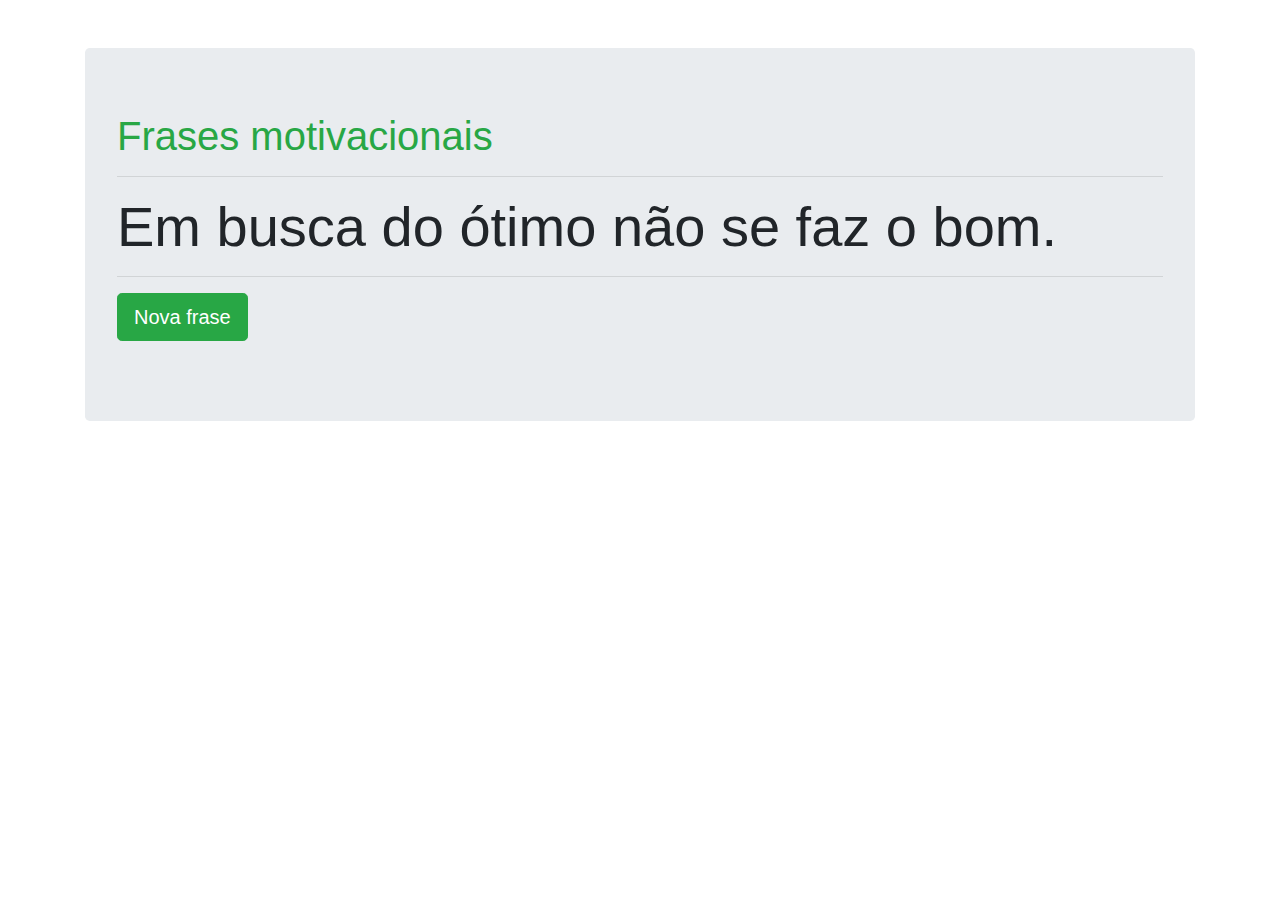
<file: JavaScript-Arrays-Loops/projeto-frases/index.html>
<!DOCTYPE html>
<html lang="pt-br">
  <head>
    <meta charset="utf-8">
    <meta name="viewport" content="width=device-width, initial-scale=1, shrink-to-fit=no">

    <!-- Bootstrap CSS -->
    <link rel="stylesheet" href="https://stackpath.bootstrapcdn.com/bootstrap/4.5.2/css/bootstrap.min.css">

    <!-- Javascript -->


    <title>Frases motivacionais</title>

  </head>

  <body>
    
    <div class="container mt-5">
        <div class="row">
          <div class="col-md-12">

            <div class="jumbotron">
              <h1 class="text-success display-5">Frases motivacionais</h1>
              <hr>

              <h2 class="display-4">
                Em busca do ótimo não se faz o bom.
              </h2>

              <hr>
              <button type="button" class="btn btn-success btn-lg">Nova frase</button>
              </p>
            </div>

          </div>
        </div>
      </div>

  </body>

</html>
</file>
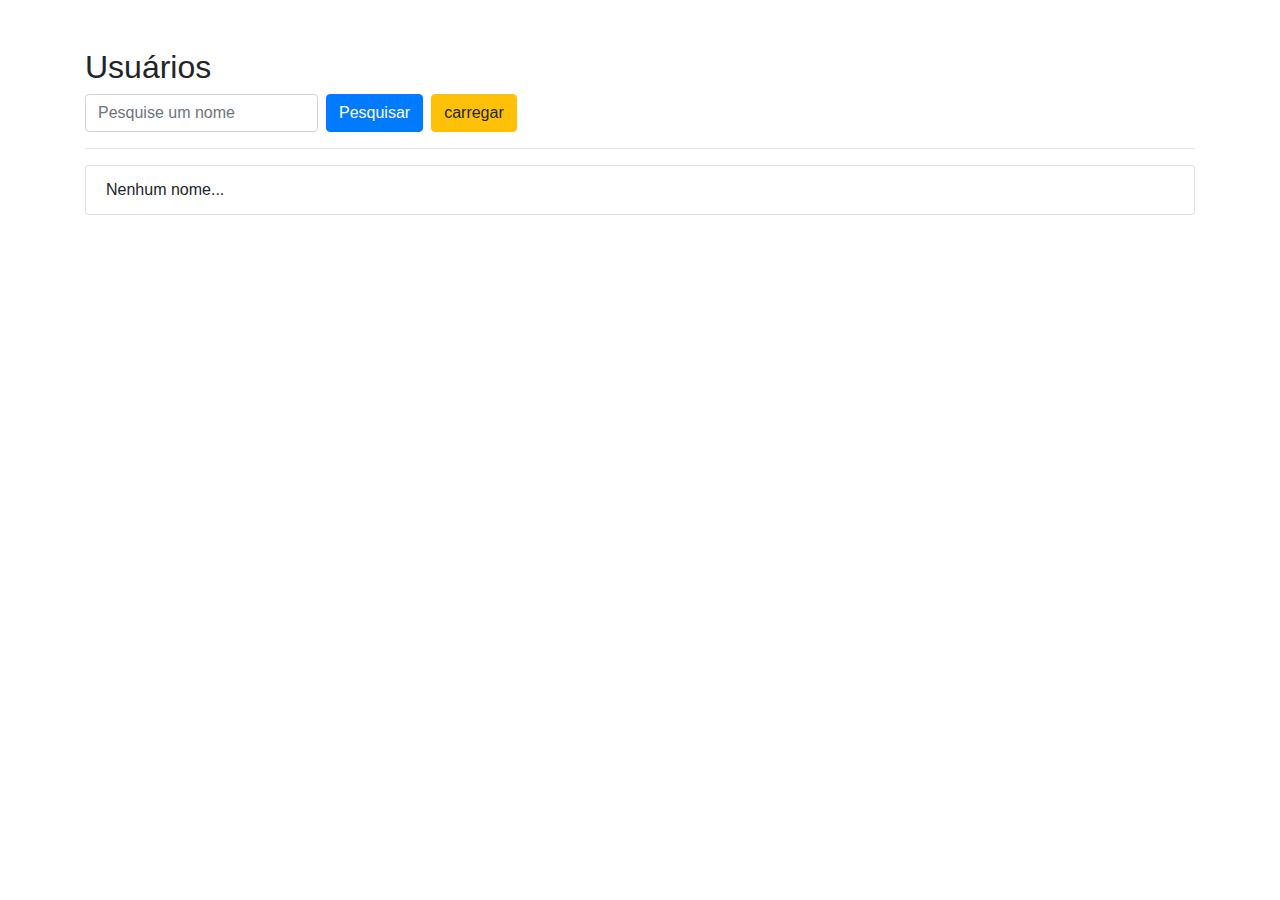
<file: JavaScript-Arrays-Loops/projeto-lista-nomes/index.html>
<!DOCTYPE html>
<html lang="pt-br">
  <head>
    <meta charset="utf-8" />
    <meta
      name="viewport"
      content="width=device-width, initial-scale=1, shrink-to-fit=no"
    />

    <!-- Bootstrap CSS -->
    <link
      rel="stylesheet"
      href="https://stackpath.bootstrapcdn.com/bootstrap/4.5.2/css/bootstrap.min.css"
    />

    <script type="text/javascript" src="js/script.js"></script>

    <title>Projeto lista nomes</title>
  </head>

  <body>
    <div class="container mt-5">
      <div class="row">
        <div class="col-md-12">
          <h2>Usuários</h2>

          <div class="form-inline">
            <input
              class="form-control mr-2"
              type="text"
              placeholder="Pesquise um nome"
            />

            <input
              class="btn btn-primary mr-2"
              type="submit"
              value="Pesquisar"
            />

            <input class="btn btn-warning" type="submit" value="carregar" />
          </div>

          <hr />

          <ul class="list-group">
            <li class="list-group-item">Nenhum nome...</li>
          </ul>
        </div>
      </div>
    </div>
  </body>
</html>
</file>
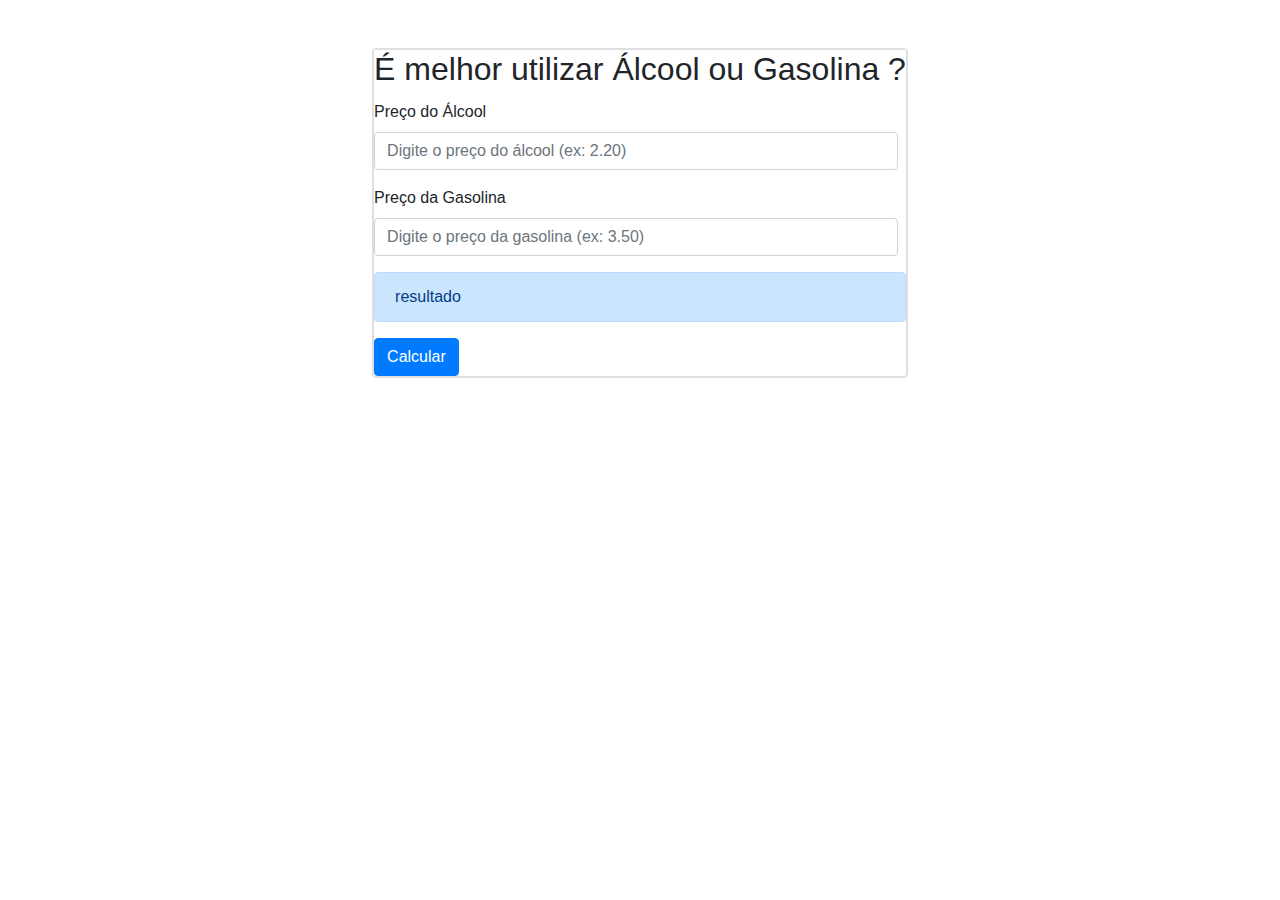
<file: OperadoreRelacionais-Logicos/Projeto-Álcool-Gasolina/index.html>
<!DOCTYPE html>
<html lang="en">
  <head>
    <meta charset="UTF-8" />
    <meta
      name="viewport"
      content="width=device-width,     initial-scale=1, shrink-to-fit-no"
    />
    <!-- Bootstrap CSS -->
    <link
      rel="stylesheet"
      href="https://stackpath.bootstrapcdn.com/bootstrap/4.5.2/css/bootstrap.min.css"
    />
    <!-- Javascript -->
     <script src="index.js"></script>

    <title>Àlcool ou Gasolina</title>

    <head>
      <body>

        <div class="container mt-5">
          <div class="row">
            <div class="col-md-12 d-flex justify-content-center">

              <div class="card">
                <div class="card body">

                  <h2 class="card-title">
                    É melhor utilizar Álcool ou Gasolina ?
                  </h2>

                  <form>
                    
                    <div class="form-group mr-2">

                      <label for="alcool">Preço do Álcool </label>
                      <input
                        type="text"
                        placeholder="Digite o preço do álcool (ex: 2.20)"
                        class="form-control"
                        id="alcool"
                      />

                    </div>

                    <div class="form-group mr-2">

                      <label for="alcool">Preço da Gasolina </label>
                      <input
                        type="text"
                        placeholder="Digite o preço da gasolina (ex: 3.50)"
                        class="form-control"
                        id="gasolina"
                      />

                    </div>

                    <div class="alert alert-primary" id="resultado">resultado</div>

                    <button type="button" class="btn btn-primary" onclick="calcularMelhorPreco()">
                      Calcular
                    </button>

                  </form>
                   
                </div>
              </div>
            </div>
          </div>
        </div>
      </body>
    </head>

  </head>
</html>
</file>
